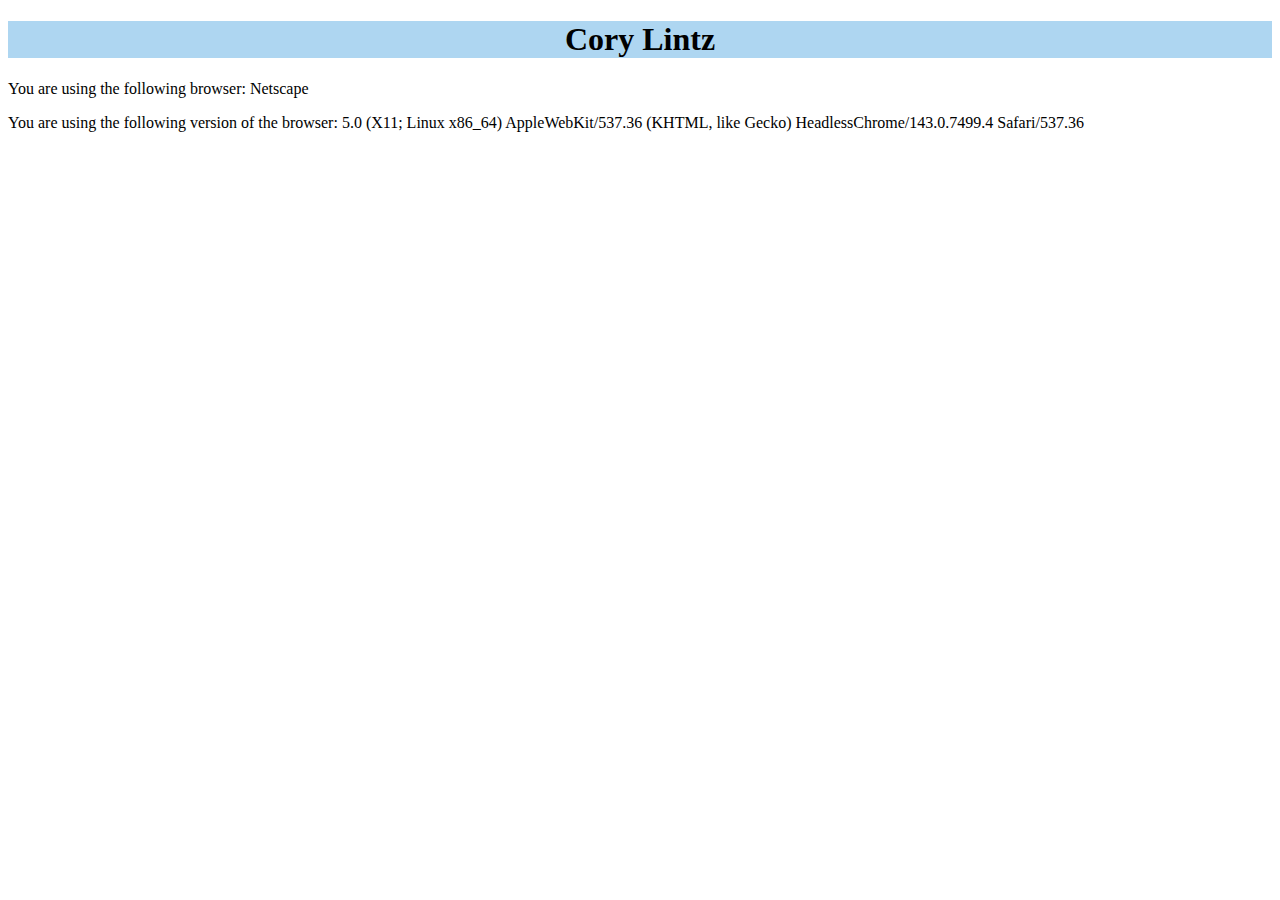
<file: index.html>
<!DOCTYPE html>
<html lang="en">
<head>
<meta charset="utf-8" />
<title>Assignment 1</title>
<link rel="stylesheet" type="text/css" href="main.css">
</head>    
<body>
<h1>Cory Lintz</h1>
<div id="demo"></div>  
<script>
<!--
let text = "<p>You are using the following browser: " + navigator.appName + "</p>" + "<p>You are using the following version of the browser: " + navigator.appVersion + "</p>";       
document.getElementById("demo").innerHTML = text;
//-->
</script>
</body>
</html>
</file>
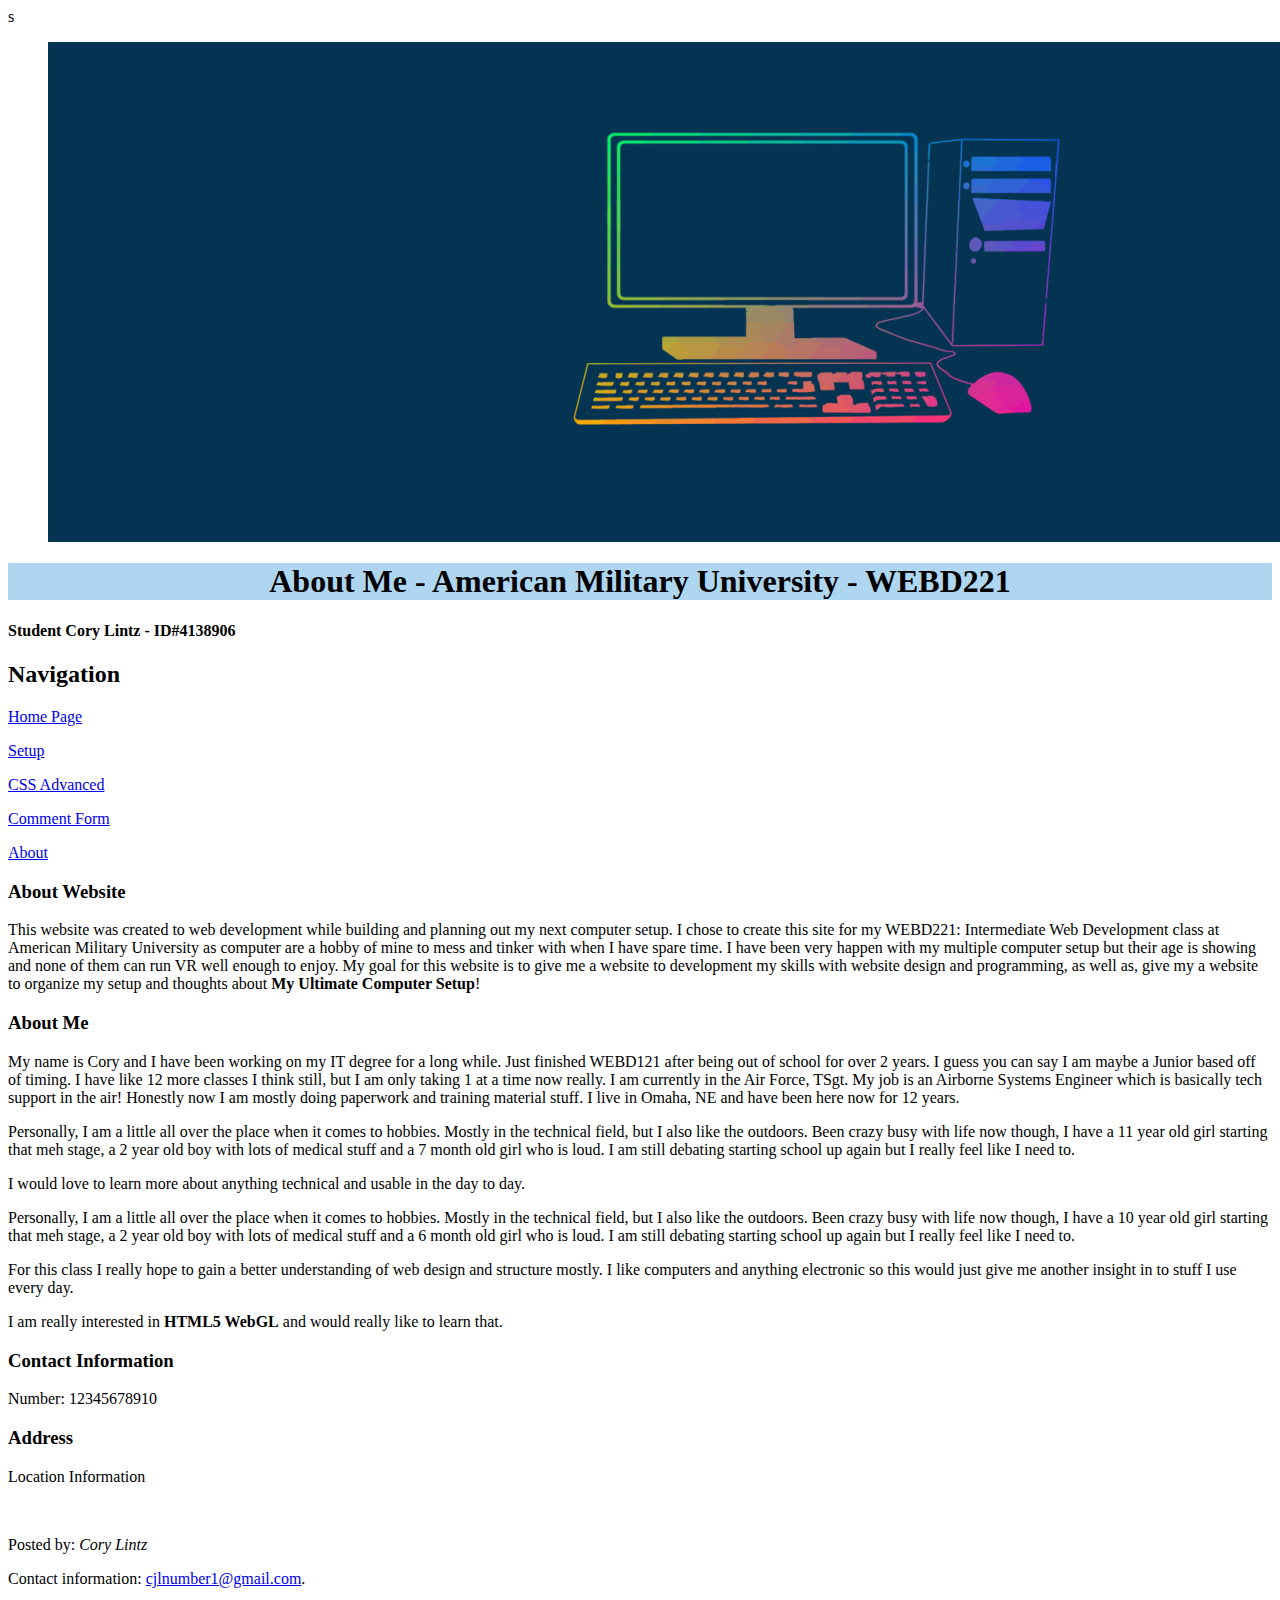
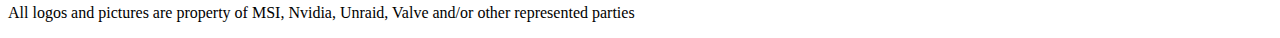
<file: about.html>
s<!DOCTYPE html>
<html lang="en-US">
<head>
<meta charset="UTF-8">
<meta name="viewport" content="width=device-width, initial-scale=1.0">
<title>About</title>
<link rel="stylesheet" type="text/css" href="main.css">
</head>

<body>

<figure>
<a href="index.html">
<img class="resize0" src="Images/Header.png" alt="CoolComputer"> 
</a>
</figure>

<header>
<h1>About Me - American Military University - WEBD221</h1>
</header>

<h4>Student Cory Lintz - ID#4138906</h4> 

<nav>
<h2>Navigation</h2>
<p><a class="navlinks" href="index.html">Home Page</a></p>
<p><a class="navlinks" href="setup.html">Setup</a></p>
<p><a class="navlinks" href="CSS_Advanced_Techniques.html">CSS Advanced</a></p>
<p><a class="navlinks" href="Form.html">Comment Form</a></p>
<p><a class="navlinks" href="about.html">About</a></p>
</nav>

<section> 
<h3>About Website</h3>
<p>This website was created to web development while building and planning out my next computer setup. I chose to create this site for my WEBD221: Intermediate Web Development class at American Military University as computer are a hobby of mine to mess and tinker with when I have spare time. I have been very happen with my multiple computer setup but their age is showing and none of them can run VR well enough to enjoy. My goal for this website is to give me a website to development my skills with website design and programming, as well as, give my a website to organize my setup and thoughts about <b>My Ultimate Computer Setup</b>!</p>
</section>

<section>
<h3>About Me</h3>
<p>My name is Cory and I have been working on my IT degree for a long while. Just finished WEBD121 after being out of school for over 2 years. I guess you can say I am maybe a Junior based off of timing. I have like 12 more classes I think still, but I am only taking 1 at a time now really. I am currently in the Air Force, TSgt. My job is an Airborne Systems Engineer which is basically tech support in the air! Honestly now I am mostly doing paperwork and training material stuff. I live in Omaha, NE and have been here now for 12 years.</p>

<p>Personally, I am a little all over the place when it comes to hobbies. Mostly in the technical field, but I also like the outdoors. Been crazy busy with life now though, I have a 11 year old girl starting that meh stage, a 2 year old boy with lots of medical stuff and a 7 month old girl who is loud. I am still debating starting school up again but I really feel like I need to.</p>

<p>I would love to learn more about anything technical and usable in the day to day.</p>

<p>Personally, I am a little all over the place when it comes to hobbies. Mostly in the technical field, but I also like the outdoors. Been crazy busy with life now though, I have a 10 year old girl starting that meh stage, a 2 year old boy with lots of medical stuff and a 6 month old girl who is loud. I am still debating starting school up again but I really feel like I need to.</p>

<p>For this class I really hope to gain a better understanding of web design and structure mostly. I like computers and anything electronic so this would just give me another insight in to stuff I use every day.</p> 

<p>I am really interested in <b>HTML5 WebGL</b> and would really like to learn that.</p>
</section>

<section>
<h3>Contact Information</h3>
<p>Number: 12345678910</p>
</section>

<section>
<h3>Address</h3>
<p>Location Information</p> 
</section>

<br>

<footer>
   <p>Posted by: <i>Cory Lintz</i></p>
   <p>Contact information: <a href="mailto:cjlnumber1@gmail.com">
  cjlnumber1@gmail.com</a>.</p>
<p onmouseover="style.color='red'" onmouseout="style.color='black'">All logos and pictures are property of MSI, Nvidia, Unraid, Valve and/or other represented parties</p>
</footer> 

</body>
</html>
</file>
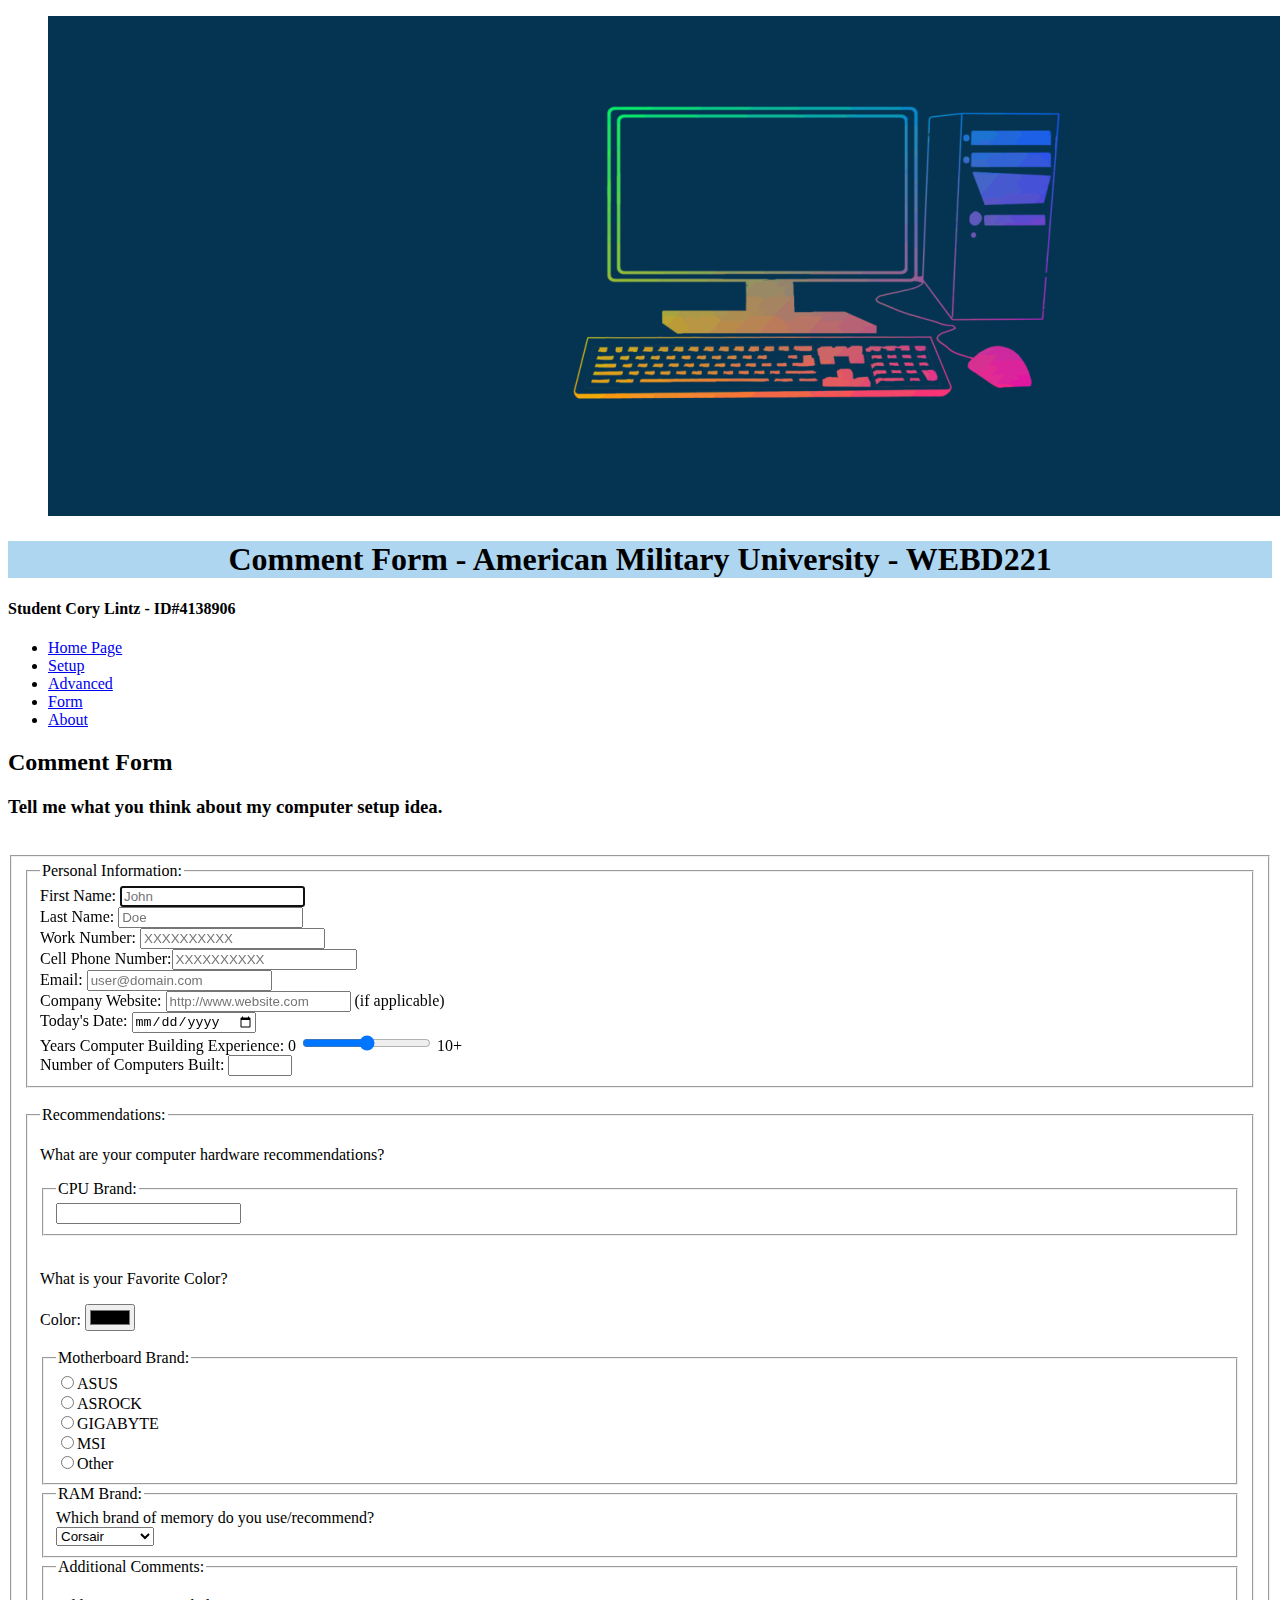
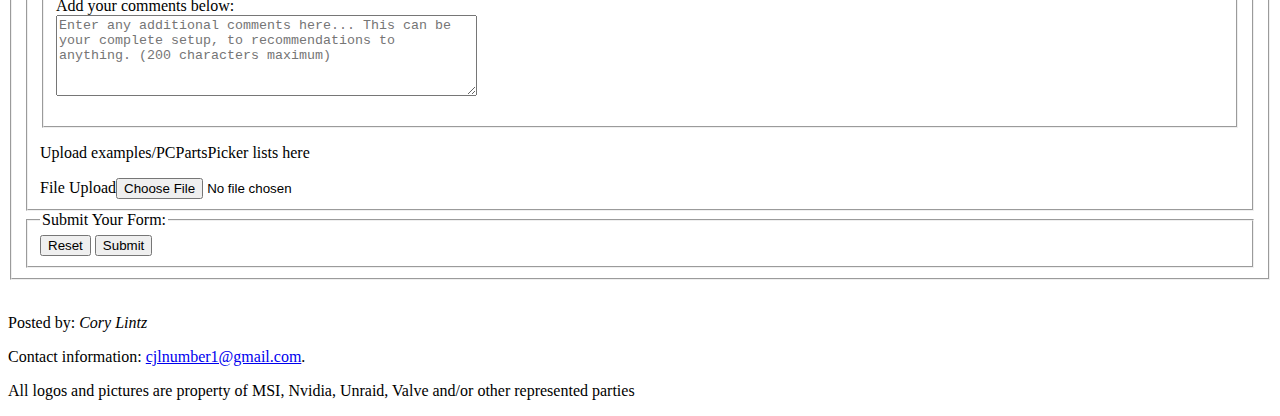
<file: Form.html>
<!DOCTYPE html>
<html lang="en-US">
<head>
<meta charset="UTF-8">
<meta name="viewport" content="width=device-width, initial-scale=1.0">
<title>Form</title>
<link rel="stylesheet" type="text/css" href="main.css">
</head>

<body>

<figure>
<a href="index.html">
<img class="resize0" src="Images/Header.png" alt="CoolComputer"> 
</a>
</figure>

<header>
<h1>Comment Form - American Military University - WEBD221</h1>
</header>

<div class="color">
<h4>Student Cory Lintz - ID#4138906</h4> 
</div>

<ul class="topnav">
  <li><a href="index.html">Home Page</a></li>
  <li><a href="setup.html">Setup</a></li>
  <li><a href="CSS_Advanced_Techniques.html">Advanced</a></li>
  <li><a class="active" href="Form.html">Form</a></li>
  <li class="right"><a href="about.html">About</a></li>
</ul>

<main>
<h2>Comment Form</h2>

<h3>Tell me what you think about my computer setup idea.</h3> 

<form method="post" action="http://ss1.ciwcertified.com/cgi-bin/process.pl">
<br>
<fieldset name="Comment Form">
<fieldset name="Information:">
<legend>Personal Information:</legend> 
First Name: <input autofocus type="text" name="firstname" placeholder="John" required><br>
Last Name: <input type="tel" name="lastname" placeholder="Doe" required><br>
Work Number: <input type="tel" name="worknumber" placeholder="XXXXXXXXXX" pattern="^\d{3}\d{3}\d{4}$"><br>
Cell Phone Number:<input type="tel" name="cellphonenumber" placeholder="XXXXXXXXXX" pattern="^\d{3}\d{3}\d{4}$"><br>
Email: <input type="email" name="email" placeholder="user@domain.com" pattern="^.+@.+$" required><br>
Company Website: <input type="url" name="website" placeholder="http://www.website.com" pattern="https?://.+"> (if applicable)<br>
Today's Date: <input type="date" name="date" required><br>
Years Computer Building Experience: 0 <input type="range" name="experience" min="0" max="10"> 10+ <br>
Number of Computers Built: <input type="number" name="built" min="0" max="100">
</fieldset>
<br>
<fieldset name="Recommendations:"> 
<legend>Recommendations:</legend> 
<p>What are your computer hardware recommendations?</p>

<fieldset> 
<legend>CPU Brand:</legend> 
<input list="CPU" name="CPU" required>
   <datalist id="CPU">
      <option value="AMD">
      <option value="Intel">
      <option value="Other">
   </datalist>
</fieldset> 

<br>

<p>What is your Favorite Color?</p>
Color: <input type="color" name="color"><br>

<br>

<fieldset>
<legend>Motherboard Brand:</legend> 
   <input type="radio" name="Usage" value="asus">ASUS<br>
   <input type="radio" name="Usage" value="asrock">ASROCK<br>
   <input type="radio" name="Usage" value="gigabyte">GIGABYTE<br>
   <input type="radio" name="Usage" value="msi">MSI<br>
   <input type="radio" name="Usage" value="other">Other<br>
</fieldset>

<fieldset>
<legend>RAM Brand:</legend>
Which brand of memory do you use/recommend?<br>
<select name="RAM">
   <option value="corsair">Corsair</option>
   <option value="gskill">G.Skill</option>
   <option value="mushkin">Mushkin</option>
   <option value="micron">Micron</option>
   <option value="kingston">Kingston</option>
   <option value="xtremeddr">XTremeDDR</option>
   <option value="ocz">OCZ</option>
   <option value="samsung">Samsung</option>
   <option value="transcend">Transcend</option>
   <option value="hynix">Hynix</option>
   <option value="other">Other</option>
</select>
</fieldset>

<fieldset>
<legend>Additional Comments:</legend> 
<p>
Add your comments below:<br>
<textarea name="comments" placeholder="Enter any additional comments here... This can be your complete setup, to recommendations to anything. (200 characters maximum)" maxlength="200" rows="5" cols="50"></textarea>
</p>
</fieldset>

<p>Upload examples/PCPartsPicker lists here</p>
File Upload<input type="file" name="file"><br>
</fieldset>

<fieldset>
<legend>Submit Your Form:</legend> 
<input type="reset" value="Reset">
<input type="submit" value="Submit">

</fieldset>
</fieldset>

</form>
</main>

<br>

<footer>
   <p>Posted by: <i>Cory Lintz</i></p>
   <p>Contact information: <a href="mailto:cjlnumber1@gmail.com">
  cjlnumber1@gmail.com</a>.</p>
<p onmouseover="style.color='red'" onmouseout="style.color='black'">All logos and pictures are property of MSI, Nvidia, Unraid, Valve and/or other represented parties</p>
</footer> 

</body>
</html>
</file>
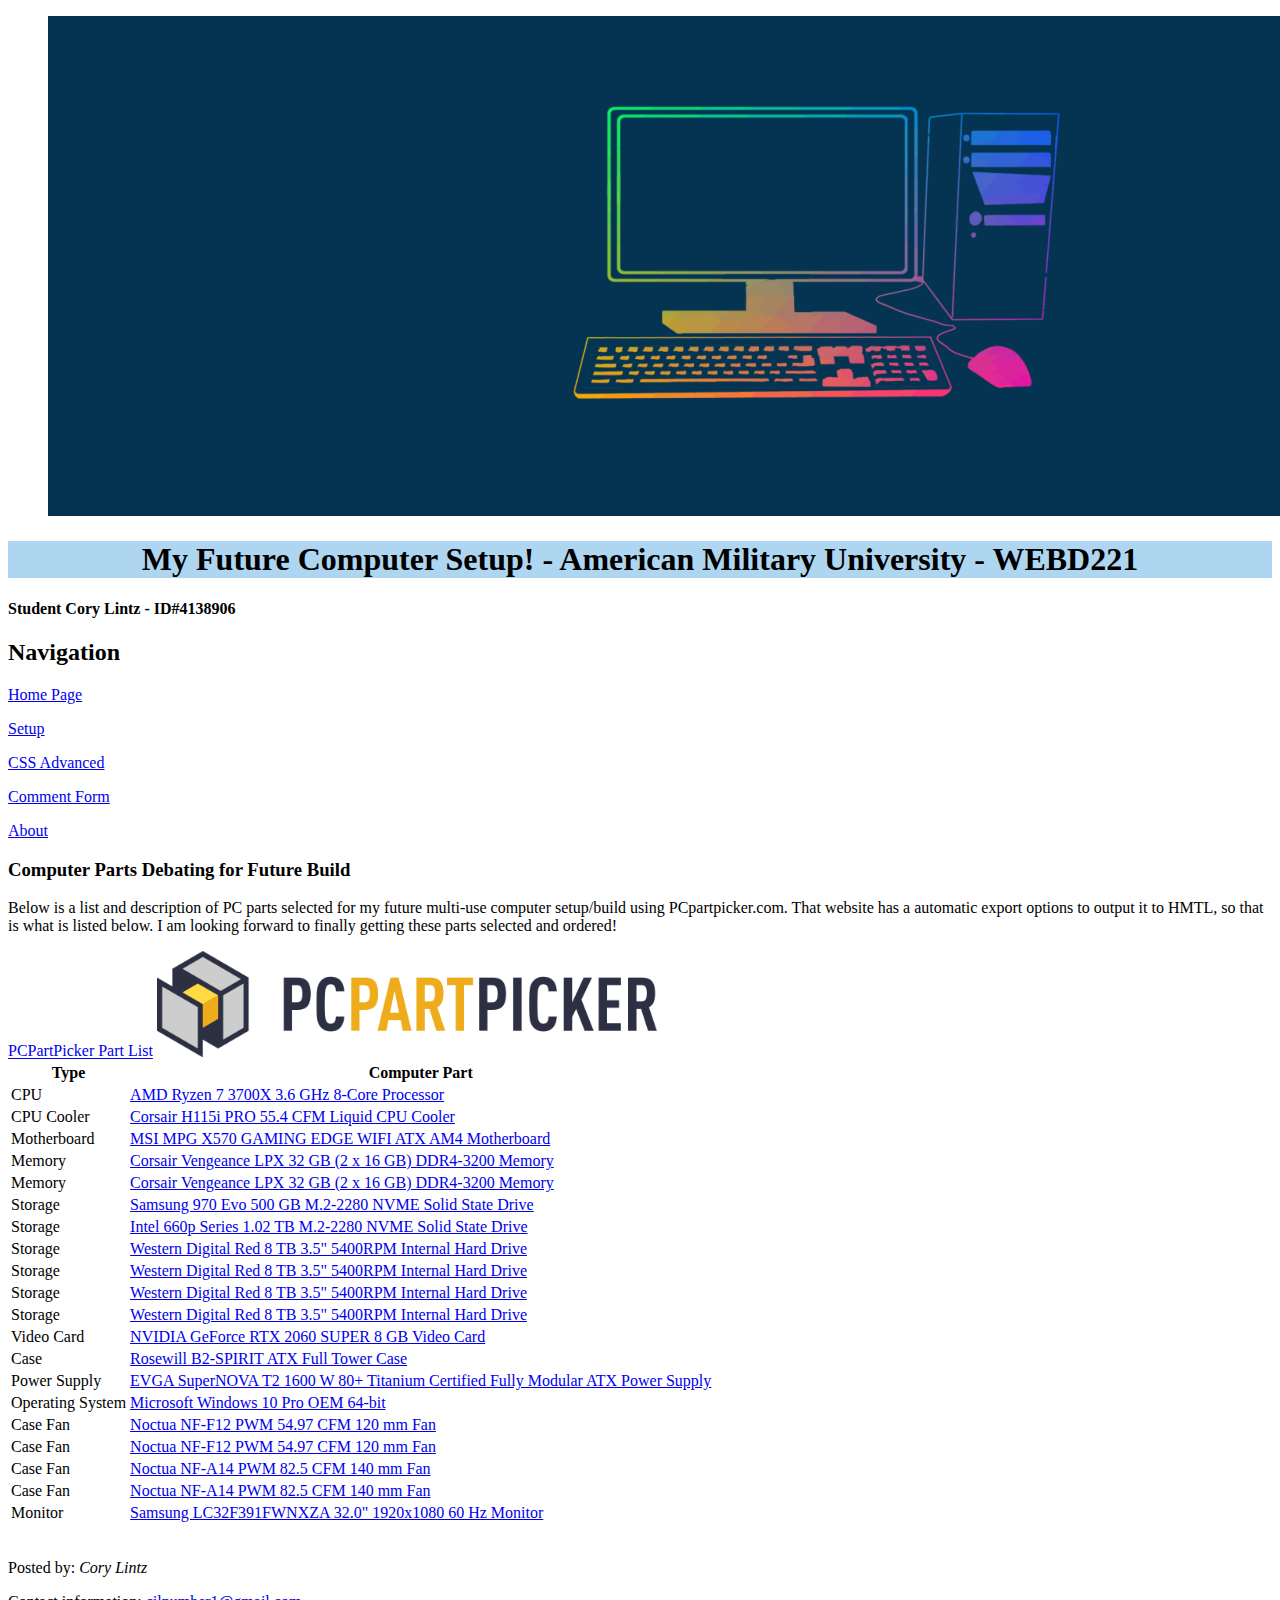
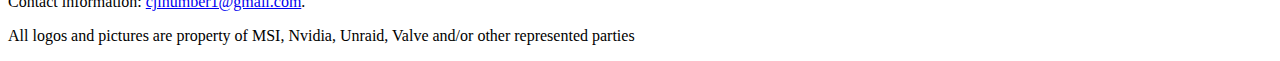
<file: setup.html>
<!DOCTYPE html>
<html lang="en-US">
<head>
<meta charset="UTF-8">
<meta name="description" content="Ultimate Computer Setup 2020 (Budget $2000)">
<meta name="keywords" content="Computer build, VR Ready, Unraid build, server, gaming">
<meta name="author" content="Cory Lintz">
<meta name="viewport" content="width=device-width, initial-scale=1.0">
<title>Computer Configuration</title>
<link rel="stylesheet" type="text/css" href="main.css">
</head>

<body>

<figure>
<a href="index.html">
<img class="resize0" src="Images/Header.png" alt="CoolComputer"> 
</a>
</figure>

<header>
<h1>My Future Computer Setup! - American Military University - WEBD221</h1>
</header>

<div class="hover">
<h4>Student Cory Lintz - ID#4138906</h4> 
</div>

<nav>
<h2>Navigation</h2>
<p><a class="navlinks" href="index.html">Home Page</a></p>
<p><a class="navlinks" href="setup.html">Setup</a></p>
<p><a class="navlinks" href="CSS_Advanced_Techniques.html">CSS Advanced</a></p>
<p><a class="navlinks" href="Form.html">Comment Form</a></p>
<p><a class="navlinks" href="about.html">About</a></p>
</nav>

<main>
<h3>Computer Parts Debating for Future Build</h3>

<p>Below is a list and description of PC parts selected for my future multi-use computer setup/build using PCpartpicker.com. That website has a automatic export options to output it to HMTL, so that is what is listed below. I am looking forward to finally getting these parts selected and ordered! </p>
<a href="https://pcpartpicker.com/list/C3JVyk">PCPartPicker Part List</a>
<img class="floatright" src="Images/pcpartpickerlogo.png" width=500 alt="PCPartPickerLogo"/>
<table class="pcpp-part-list">
  <thead>
    <tr>
      <th>Type</th>
      <th>Computer Part</th>
    </tr>
  </thead>
  <tbody>
    <tr>
      <td class="pcpp-part-list-type">CPU</td>
      <td class="pcpp-part-list-item"><a href="https://pcpartpicker.com/product/QKJtt6/amd-ryzen-7-3700x-36-ghz-8-core-processor-100-100000071box">AMD Ryzen 7 3700X 3.6 GHz 8-Core Processor</a></td>
    </tr>
    <tr>
      <td class="pcpp-part-list-type">CPU Cooler</td>
      <td class="pcpp-part-list-item"><a href="https://pcpartpicker.com/product/W6RzK8/corsair-h115i-pro-554-cfm-liquid-cpu-cooler-cw-9060032-ww">Corsair H115i PRO 55.4 CFM Liquid CPU Cooler</a></td>
    </tr>
    <tr>
      <td class="pcpp-part-list-type">Motherboard</td>
      <td class="pcpp-part-list-item"><a href="https://pcpartpicker.com/product/gwPgXL/msi-mpg-x570-gaming-edge-wifi-atx-am4-motherboard-mpg-x570-gaming-edge-wifi">MSI MPG X570 GAMING EDGE WIFI ATX AM4 Motherboard</a></td>
    </tr>
    <tr>
      <td class="pcpp-part-list-type">Memory</td>
      <td class="pcpp-part-list-item"><a href="https://pcpartpicker.com/product/6rrcCJ/corsair-memory-cmk32gx4m2b3200c16">Corsair Vengeance LPX 32 GB (2 x 16 GB) DDR4-3200 Memory</a></td>
    </tr>
    <tr>
      <td class="pcpp-part-list-type">Memory</td>
      <td class="pcpp-part-list-item"><a href="https://pcpartpicker.com/product/6rrcCJ/corsair-memory-cmk32gx4m2b3200c16">Corsair Vengeance LPX 32 GB (2 x 16 GB) DDR4-3200 Memory</a></td>
    </tr>
    <tr>
      <td class="pcpp-part-list-type">Storage</td>
      <td class="pcpp-part-list-item"><a href="https://pcpartpicker.com/product/P4ZFf7/samsung-970-evo-500gb-m2-2280-solid-state-drive-mz-v7e500bw">Samsung 970 Evo 500 GB M.2-2280 NVME Solid State Drive</a></td>
    </tr>
    <tr>
      <td class="pcpp-part-list-type">Storage</td>
      <td class="pcpp-part-list-item"><a href="https://pcpartpicker.com/product/9nhKHx/intel-660p-series-1tb-m2-2280-solid-state-drive-ssdpeknw010t8x1">Intel 660p Series 1.02 TB M.2-2280 NVME Solid State Drive</a></td>
    </tr>
    <tr>
      <td class="pcpp-part-list-type">Storage</td>
      <td class="pcpp-part-list-item"><a href="https://pcpartpicker.com/product/zZKcCJ/western-digital-red-8tb-35-5400rpm-internal-hard-drive-wd80efax">Western Digital Red 8 TB 3.5" 5400RPM Internal Hard Drive</a></td>
    </tr>
    <tr>
      <td class="pcpp-part-list-type">Storage</td>
      <td class="pcpp-part-list-item"><a href="https://pcpartpicker.com/product/zZKcCJ/western-digital-red-8tb-35-5400rpm-internal-hard-drive-wd80efax">Western Digital Red 8 TB 3.5" 5400RPM Internal Hard Drive</a></td>
    </tr>
    <tr>
      <td class="pcpp-part-list-type">Storage</td>
      <td class="pcpp-part-list-item"><a href="https://pcpartpicker.com/product/zZKcCJ/western-digital-red-8tb-35-5400rpm-internal-hard-drive-wd80efax">Western Digital Red 8 TB 3.5" 5400RPM Internal Hard Drive</a></td>
    </tr>
    <tr>
      <td class="pcpp-part-list-type">Storage</td>
      <td class="pcpp-part-list-item"><a href="https://pcpartpicker.com/product/zZKcCJ/western-digital-red-8tb-35-5400rpm-internal-hard-drive-wd80efax">Western Digital Red 8 TB 3.5" 5400RPM Internal Hard Drive</a></td>
    </tr>
    <tr>
      <td class="pcpp-part-list-type">Video Card</td>
      <td class="pcpp-part-list-item"><a href="https://pcpartpicker.com/product/FYrYcf/nvidia-geforce-rtx-2060-super-8-gb-video-card-900-1g160-2565-000">NVIDIA GeForce RTX 2060 SUPER 8 GB Video Card</a></td>
    </tr>
    <tr>
      <td class="pcpp-part-list-type">Case</td>
      <td class="pcpp-part-list-item"><a href="https://pcpartpicker.com/product/r298TW/rosewill-b2-spirit-atx-full-tower-case-b2-spirit">Rosewill B2-SPIRIT ATX Full Tower Case</a></td>
    </tr>
    <tr>
      <td class="pcpp-part-list-type">Power Supply</td>
      <td class="pcpp-part-list-item"><a href="https://pcpartpicker.com/product/v7PzK8/evga-power-supply-220t21600x1">EVGA SuperNOVA T2 1600 W 80+ Titanium Certified Fully Modular ATX Power Supply</a></td>
    </tr>
    <tr>
      <td class="pcpp-part-list-type">Operating System</td>
      <td class="pcpp-part-list-item"><a href="https://pcpartpicker.com/product/MfH48d/microsoft-os-fqc08930">Microsoft Windows 10 Pro OEM 64-bit</a></td>
    </tr>
    <tr>
      <td class="pcpp-part-list-type">Case Fan</td>
      <td class="pcpp-part-list-item"><a href="https://pcpartpicker.com/product/b2vRsY/noctua-nf-f12-pwm-5497-cfm-120-mm-fan-nf-f12-pwm">Noctua NF-F12 PWM 54.97 CFM 120 mm Fan</a></td>
    </tr>
    <tr>
      <td class="pcpp-part-list-type">Case Fan</td>
      <td class="pcpp-part-list-item"><a href="https://pcpartpicker.com/product/b2vRsY/noctua-nf-f12-pwm-5497-cfm-120-mm-fan-nf-f12-pwm">Noctua NF-F12 PWM 54.97 CFM 120 mm Fan</a></td>
    </tr>
    <tr>
      <td class="pcpp-part-list-type">Case Fan</td>
      <td class="pcpp-part-list-item"><a href="https://pcpartpicker.com/product/dwR48d/noctua-case-fan-nfa14pwm">Noctua NF-A14 PWM 82.5 CFM 140 mm Fan</a></td>
    </tr>
    <tr>
      <td class="pcpp-part-list-type">Case Fan</td>
      <td class="pcpp-part-list-item"><a href="https://pcpartpicker.com/product/dwR48d/noctua-case-fan-nfa14pwm">Noctua NF-A14 PWM 82.5 CFM 140 mm Fan</a></td>
    </tr>
    <tr>
      <td class="pcpp-part-list-type">Monitor</td>
      <td class="pcpp-part-list-item"><a href="https://pcpartpicker.com/product/jfvZxr/samsung-monitor-lc32f391fwnxza">Samsung LC32F391FWNXZA 32.0" 1920x1080 60 Hz Monitor</a></td>
    </tr>
     </tbody>
</table>
</main>

<br>

<footer>
   <p>Posted by: <i>Cory Lintz</i></p>
   <p>Contact information: <a href="mailto:cjlnumber1@gmail.com">
  cjlnumber1@gmail.com</a>.</p>
<p onmouseover="style.color='red'" onmouseout="style.color='black'">All logos and pictures are property of MSI, Nvidia, Unraid, Valve and/or other represented parties</p>
</footer> 

</body>
</html>
</file>
<file: main.css>
h1 {
    text-align: center;
    background-color: #AED6F1;
}
</file>
